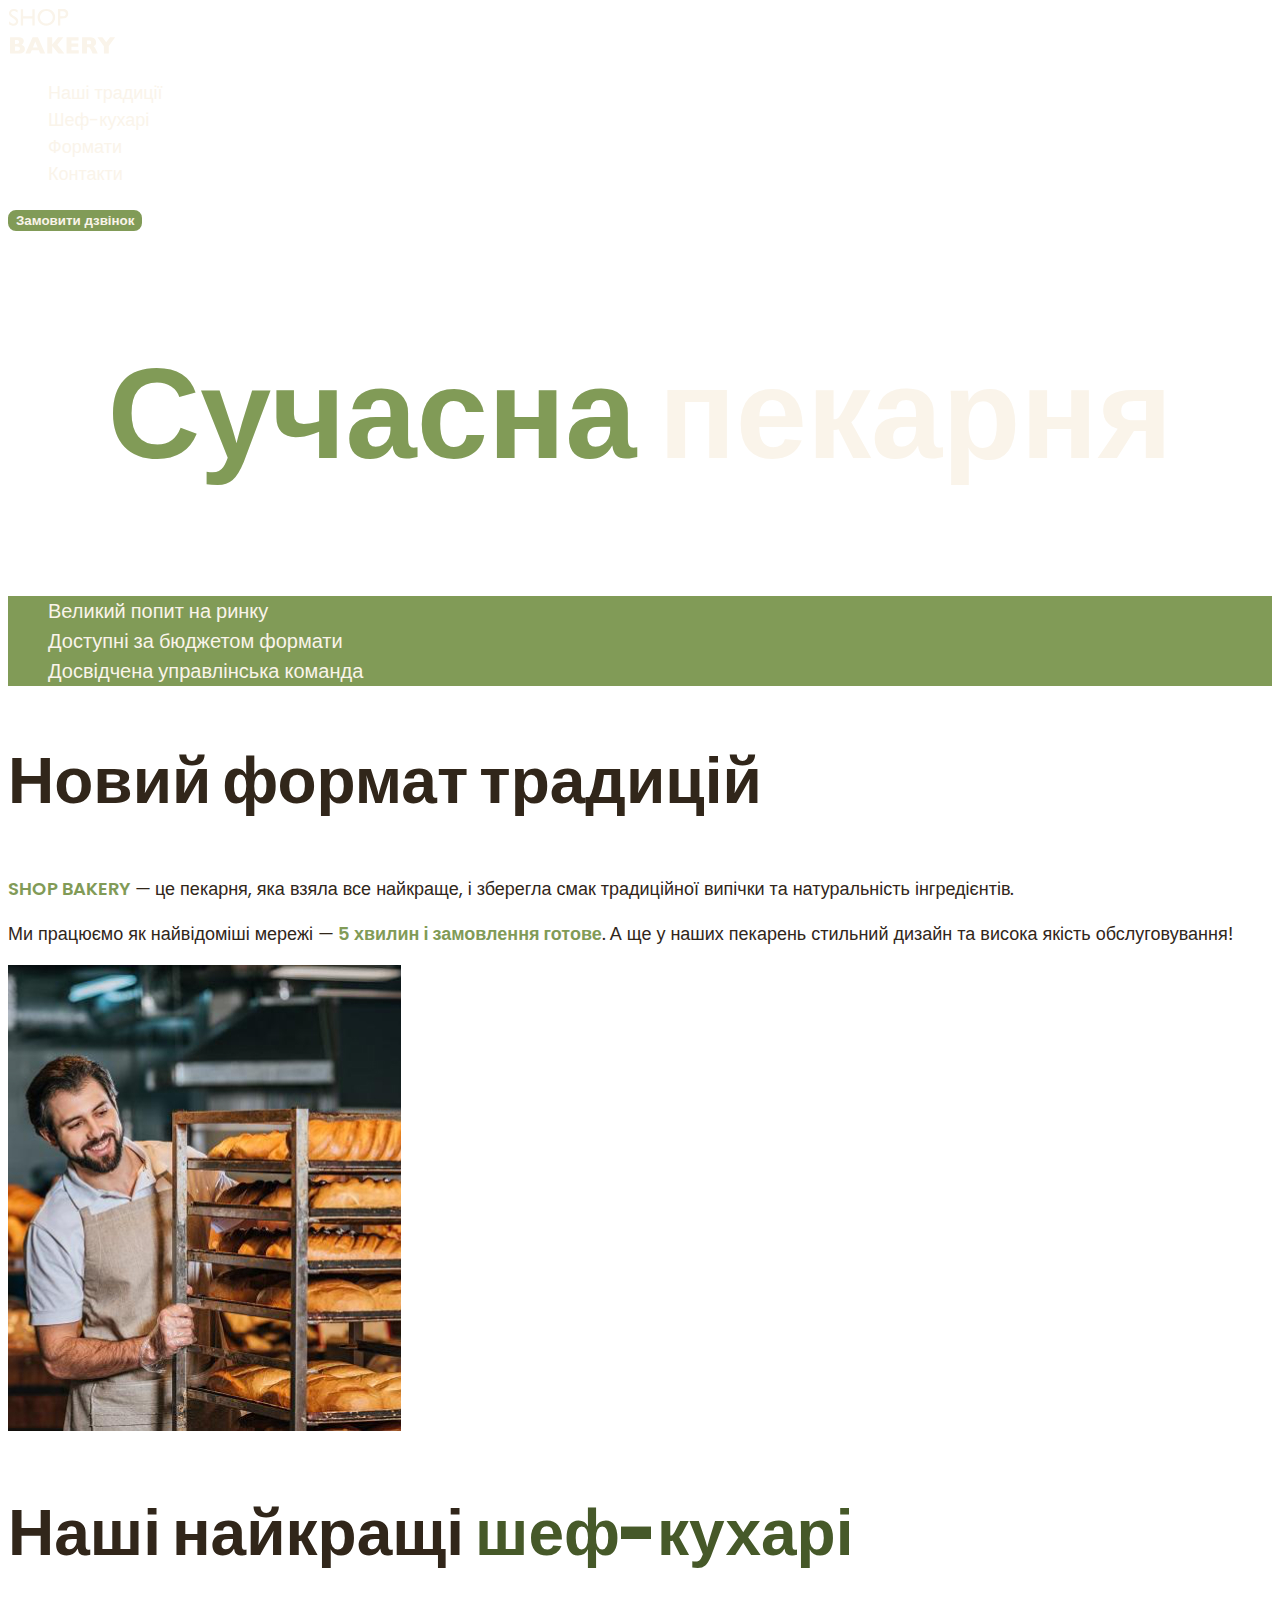
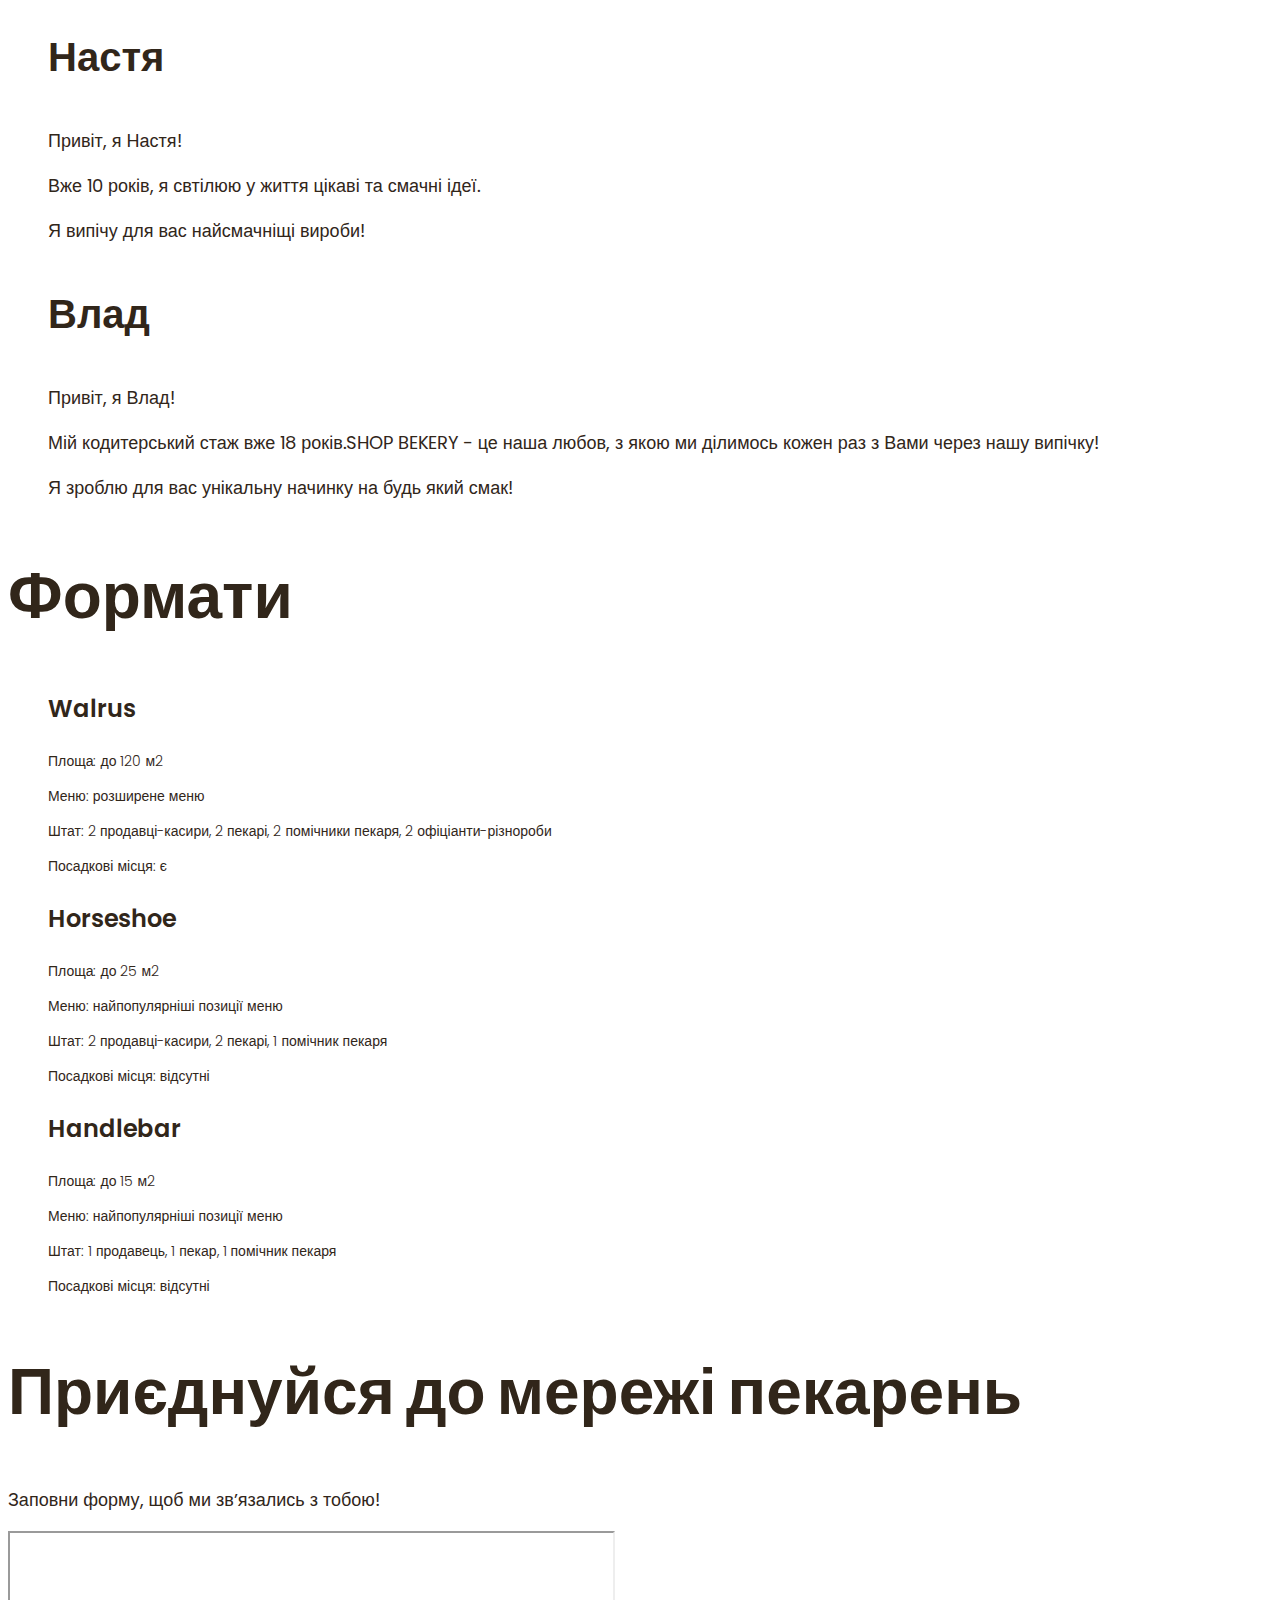
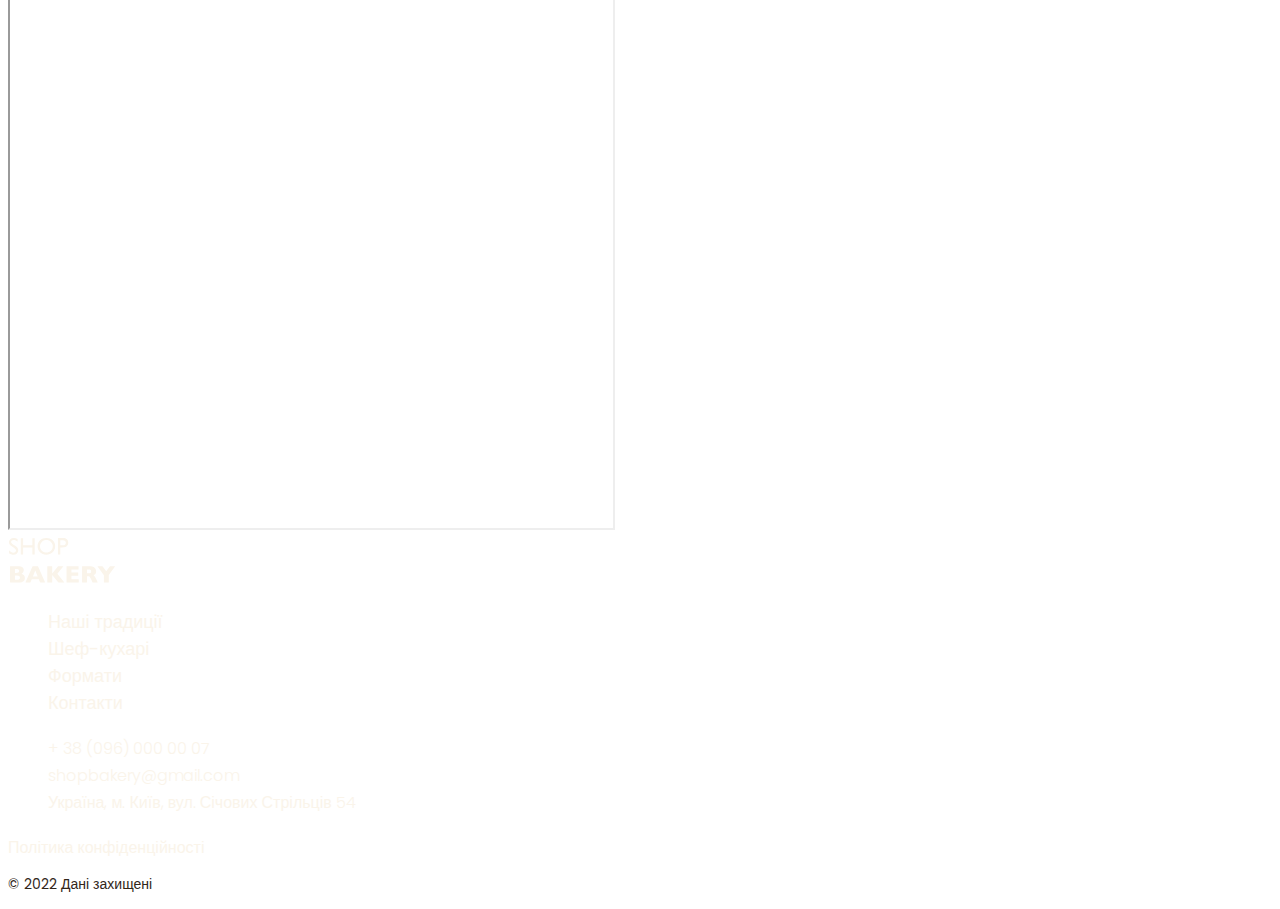
<file: index.html>
<!DOCTYPE html>
<html lang="uk">
  <head>
    <meta charset="UTF-8" />
    <meta http-equiv="X-UA-Compatible" content="IE-edge" />
    <meta name="viewport" content="width=device-width, initial-scale=1.0" />
    <title>Сучасна пекарня</title>
    <!-- Styles -->
    <link rel="stylesheet" href="./css/styles.css" />
  </head>
  <body>
    <header>
      <nav>
        <a href="/">
          <img src="./images/logo.svg" alt="Логотип сучасної пекарні" />
        </a>
        <ul>
          <li><a class="link" href="#traditions-section">Наші традиції</a></li>
          <li><a class="link" href="#chefs-section">Шеф-кухарі</a></li>
          <li><a class="link" href="#formats-section">Формати</a></li>
          <li><a class="link" href="#contact-section">Контакти</a></li>
        </ul>
      </nav>
      <button class="button" type="button">Замовити дзвінок</button>
    </header>
    <main>
      <section>
        <h1 class="hero-title"><span class="accent">Сучасна</span> пекарня</h1>
      </section>
      <section id="traditions-section">
        <ul class="advantages-list">
          <li class="advantages-item">Великий попит на ринку</li>
          <li class="advantages-item">Доступні за бюджетом формати</li>
          <li class="advantages-item">Досвідчена управлінська команда</li>
        </ul>
        <h2 class="section-title">Новий формат традицій</h2>
        <p class="traditions-text">
          <span class="brand uppercase">shop bakery</span> — це пекарня, яка
          взяла все найкраще, і зберегла смак традиційної випічки та
          натуральність інгредієнтів.
        </p>
        <p class="traditions-text">
          Ми працюємо як найвідоміші мережі —
          <span class="brand">5 хвилин і замовлення готове</span>. А ще у наших
          пекарень стильний дизайн та висока якість обслуговування!
        </p>
        <img
          src="./images/baker-man.jpg"
          alt="Чоловік пекар дивиться на батони із посмішкою"
        />
      </section>
      <section id="chefs-section">
        <h2 class="section-title">
          Наші найкращі <span class="accent">шеф-кухарі</span>
        </h2>
        <ul>
          <li>
            <article>
              <h3 class="chef-title">Настя</h3>
              <p>Привіт, я Настя!</p>
              <p>Вже 10 років, я свтілюю у життя цікаві та смачні ідеї.</p>
              <p>Я випічу для вас найсмачніщі вироби!</p>
            </article>
          </li>
          <li>
            <article>
              <h3 class="chef-title">Влад</h3>
              <p>Привіт, я Влад!</p>
              <p>
                Мій кодитерський стаж вже 18 років.SHOP BEKERY - це наша любов,
                з якою ми ділимось кожен раз з Вами через нашу випічку!
              </p>
              <p>Я зроблю для вас унікальну начинку на будь який смак!</p>
            </article>
          </li>
        </ul>
      </section>
      <section id="formats-section">
        <h2 class="section-title">Формати</h2>
        <ul>
          <li>
            <article>
              <h3 class="format-title" lang="en">Walrus</h3>
              <div class="format-text">
                <p>Площа: до 120 м2</p>
                <p>Меню: розширене меню</p>
                <p>
                  Штат: 2 продавці-касири, 2 пекарі, 2 помічники пекаря, 2
                  офіціанти-різнороби
                </p>
                <p>Посадкові місця: є</p>
              </div>
            </article>
          </li>
          <li>
            <article>
              <h3 class="format-title" lang="en">Horseshoe</h3>
              <div class="format-text">
                <p>Площа: до 25 м2</p>
                <p>Меню: найпопулярніші позиції меню</p>
                <p>Штат: 2 продавці-касири, 2 пекарі, 1 помічник пекаря</p>
                <p>Посадкові місця: відсутні</p>
              </div>
            </article>
          </li>
          <li>
            <article>
              <h3 class="format-title" lang="en">Handlebar</h3>
              <div class="format-text">
                <p>Площа: до 15 м2</p>
                <p>Меню: найпопулярніші позиції меню</p>
                <p>Штат: 1 продавець, 1 пекар, 1 помічник пекаря</p>
                <p>Посадкові місця: відсутні</p>
              </div>
            </article>
          </li>
        </ul>
      </section>
      <section id="contact-section">
        <h2 class="section-title">Приєднуйся до мережі пекарень</h2>
        <p>Заповни форму, щоб ми звʼязались з тобою!</p>
        <iframe
          src="https://www.google.com/maps/embed?pb=!1m18!1m12!1m3!1d2540.1634470361087!2d30.48869837606082!3d50.45668098691573!2m3!1f0!2f0!3f0!3m2!1i1024!2i768!4f13.1!3m3!1m2!1s0x40d4ce637c006b2d%3A0xaf86385f19996ff0!2z0YPQuy4g0KHQtdGH0LXQstGL0YUg0KHRgtGA0LXQu9GM0YbQvtCyLCA1NCwg0JrQuNC10LIsIDAyMDAw!5e0!3m2!1sru!2sua!4v1738776544689!5m2!1sru!2sua"
          width="603"
          height="595"
          allowfullscreen=""
          loading="lazy"
          referrerpolicy="no-referrer-when-downgrade"
        ></iframe>
      </section>
    </main>
    <footer>
      <nav>
        <a href="#">
          <img src="./images/logo.svg" alt="Логотип сучасної пекарні" />
        </a>
        <ul>
          <li><a class="link" href="#">Наші традиції</a></li>
          <li><a class="link" href="#">Шеф-кухарі</a></li>
          <li><a class="link" href="#">Формати</a></li>
          <li><a class="link" href="#">Контакти</a></li>
        </ul>
      </nav>
      <address>
        <ul>
          <li>
            <a class="address-link" href="tel:380960000007"
              >+ 38 (096) 000 00 07</a
            >
          </li>
          <li>
            <a class="address-link" href="mailto:shopbakery@gmail.com"
              >shopbakery@gmail.com</a
            >
          </li>
          <li>
            <a
              class="address-link"
              href="https://maps.app.goo.gl/vQbSBmCvPjcJiVUn6"
              target="_blank"
            >
              Україна, м. Київ, вул. Січових Стрільців 54
            </a>
          </li>
          <li>
            <a href="#">
              <!-- facebook icon-->
            </a>
          </li>
          <li>
            <a href="#">
              <!-- instagram icon -->
            </a>
          </li>
        </ul>
        <a class="address-link" href="#" target="_blank"
          >Політика конфіденційності</a
        >
        <p class="address-copyright">&copy; 2022 Дані захищені</p>
      </address>
    </footer>
  </body>
</html>
</file>
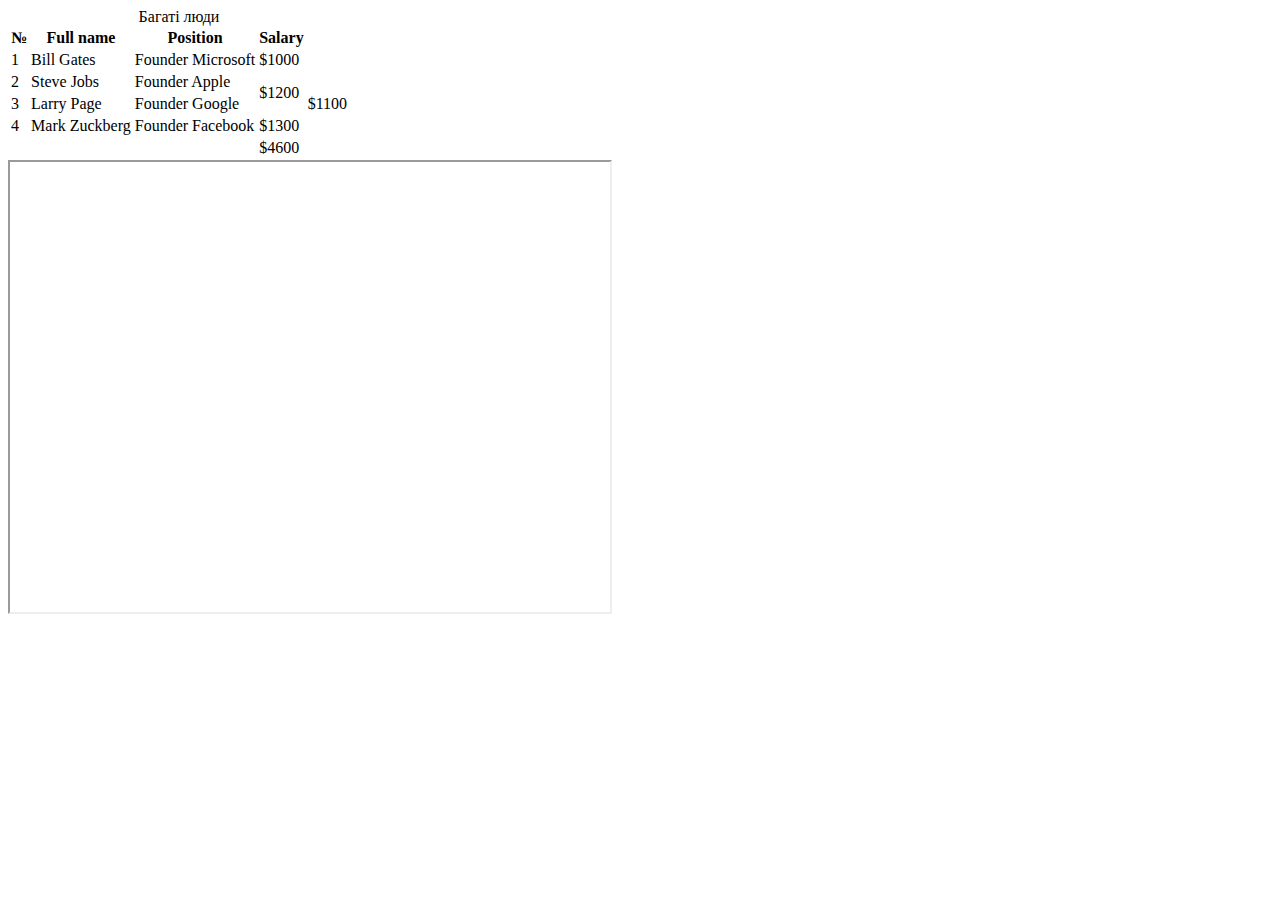
<file: test.html>
<!DOCTYPE html>
<html lang="en">
  <head>
    <meta charset="UTF-8" />
    <meta name="viewport" content="width=device-width, initial-scale=1.0" />
    <title>Test HTML page</title>
  </head>
  <body>
    <table>
      <caption>
        Багаті люди
      </caption>
      <thead>
        <tr>
          <th>№</th>
          <th>Full name</th>
          <th>Position</th>
          <th>Salary</th>
        </tr>
      </thead>
      <tbody>
        <tr>
          <td>1</td>
          <td>Bill Gates</td>
          <td>Founder Microsoft</td>
          <td>$1000</td>
        </tr>
        <tr>
          <td>2</td>
          <td>Steve Jobs</td>
          <td>Founder Apple</td>
          <td rowspan="2">$1200</td>
        </tr>
        <tr>
          <td>3</td>
          <td>Larry Page</td>
          <td>Founder Google</td>
          <td>$1100</td>
        </tr>
        <tr>
          <td>4</td>
          <td>Mark Zuckberg</td>
          <td>Founder Facebook</td>
          <td>$1300</td>
        </tr>
      </tbody>
      <tfoot>
        <tr>
          <td></td>
          <td></td>
          <td></td>
          <td>$4600</td>
        </tr>
      </tfoot>
    </table>

    <iframe
      src="https://www.google.com/maps/embed?pb=!1m14!1m8!1m3!1d6458.597070573897!2d30.49442758857866!3d50.474364587565255!3m2!1i1024!2i768!4f13.1!3m3!1m2!1s0x40d4ce0b61773455%3A0x13ecc109e095f909!2z0JPRltC_0LXRgNGW0L7QvSDQptC10L3RgtGAINCQ0LrRgtC40LLQvdC-0LPQviDQstGW0LTQv9C-0YfQuNC90LrRgw!5e0!3m2!1sru!2sua!4v1738776275747!5m2!1sru!2sua"
      width="600"
      height="450"
      allowfullscreen=""
      loading="lazy"
      referrerpolicy="no-referrer-when-downgrade"
    ></iframe>
  </body>
</html>
</file>
<file: css/styles.css>
@font-face {
  font-display: swap;
  font-family: 'Poppins';
  font-weight: 300;
  src: url('../fonts/poppins-v22-latin-300.woff2') format('woff2'),
    url('../fonts/poppins-v22-latin-300.ttf') format('truetype');
}
@font-face {
  font-display: swap;
  font-family: 'Poppins';
  font-weight: 400;
  src: url('../fonts/poppins-v22-latin-regular.woff2') format('woff2'),
    url('../fonts/poppins-v22-latin-regular.ttf') format('truetype');
}
@font-face {
  font-display: swap;
  font-family: 'Poppins';
  font-weight: 600;
  src: url('../fonts/poppins-v22-latin-600.woff2') format('woff2'),
    url('../fonts/poppins-v22-latin-600.ttf') format('truetype');
}
@font-face {
  font-display: swap;
  font-family: 'Poppins';
  font-weight: 900;
  src: url('../fonts/poppins-v22-latin-900.woff2') format('woff2'),
    url('../fonts/poppins-v22-latin-900.ttf') format('truetype');
}

:root {
  --color-primary-dark: #31261a;
  --color-primary-light: #faf4ea;
  --color-brand-light: #819b57;
  --color-brand-dark: #465929;
}

/* Base */
body {
  color: var(--color-primary-dark);
  font-family: 'Poppins', sans-serif;
  font-size: 18px;
  font-weight: 400;
  line-height: 1.5;
}

address {
  font-style: normal;
}

ul {
  list-style-type: none;
}

/* Button */
.button {
  color: var(--color-primary-light);
  font-weight: 600;
  background-color: var(--color-brand-light);
  border: 2px solid var(--color-brand-light);
  border-radius: 8px;
  cursor: pointer;
}

.button:hover {
  color: var(--color-brand-dark);
  background-color: transparent;
}

/* Link */
.link {
  color: var(--color-primary-light);

  text-decoration: none;
}

.link:hover {
  color: var(--color-brand-light);
  font-weight: 600;
}

/* Hero section */
.hero-title {
  color: var(--color-primary-light);
  text-align: center;
  font-size: 128px;
  font-weight: 900;
}

.hero-title .accent {
  color: var(--color-brand-light);
}

/* Advantages section */
.advantages-list {
  color: var(--color-primary-light);
  background-color: var(--color-brand-light);
}

.advantages-item {
  font-size: 20px;
  font-weight: 300;
}

.section-title {
  font-size: 64px;
  font-weight: 900;
  line-height: 1.3;
}

.section-title .accent {
  color: var(--color-brand-dark);
}

/* Traditions section */
.traditions-text .brand {
  color: var(--color-brand-light);
  font-weight: 600;
}

.traditions-text .uppercase {
  text-transform: uppercase;
}

/* Chefs section */
.chef-title {
  font-size: 40px;
  font-weight: 600;
}

/* Formats section */

.format-title {
  font-size: 24px;
  font-weight: 600;
}

.format-text {
  font-size: 14px;
  font-weight: 300;
}

/* Footer */
.address-link {
  color: var(--color-primary-light);
  font-size: 16px;
  font-weight: 300;
  text-decoration: none;
}

.address-link:hover {
  color: var(--color-brand-light);
}

.address-copyright {
  font-size: 14px;
}
</file>
